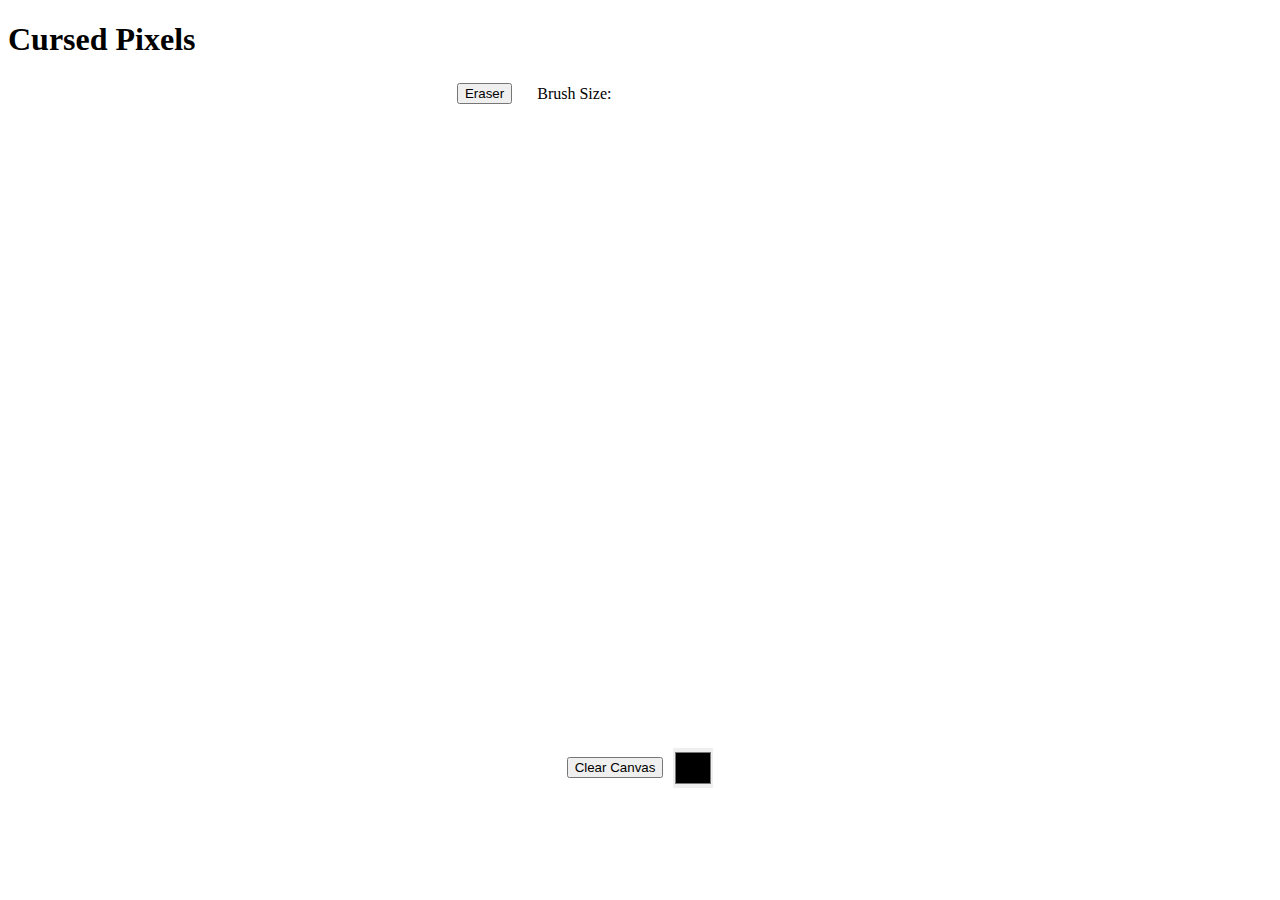
<file: index.html>
<!DOCTYPE html>
<html lang="en">

<head>
    <title>Cursed Pixels</title>
    <meta charset="UTF-8">
    <link href="https://cursedprograms.github.io/cursedentertainment/cursedFavicon.png" rel="icon" type="image/x-icon" />
    <meta name="viewport" content="width=device-width, initial-scale=1.0">
    <link rel="stylesheet" href="index.css">
</head>

<body>
    <div class="content"></div>
    <h1>Cursed Pixels</h1>   
    <div style="display: flex; justify-content: center; align-items: center; gap: 10px;">
        <button id="eraserButton">Eraser</button>
        <label for="brushSize">Brush Size:</label>
        <input type="range" id="brushSize" min="1" max="250" value="5">
    </div>
    <canvas id="paintCanvas" width="800" height="600" style="background-color: white;"></canvas>
    <div style="display: flex; justify-content: center; align-items: center; gap: 10px;">
        <button id="clearButton">Clear Canvas</button>
        <input type="color" id="colorPicker" value="#000000">
    </div>
</div>
    <footer id="dynamicFooter"></footer>
    <script src="https://cursedprograms.github.io/cursedentertainment/scripts/footer.js"></script>
    <script src="scripts/paint.js"></script>
    <script src="scripts/dragAndDrop.js"></script>
</body>

</html>
</file>
<file: index.css>
@import url('https://cursedprograms.github.io/cursedentertainment/styles/main-style.css');

body {
    overflow: hidden;
}

canvas {
    border: 1px solid var(--color-primary-light);
    display: block;
    margin: 20px auto;
}

.button-container {
    display: flex;
    justify-content: center;
    align-items: center;
    gap: 10px;
}

input[type="color"] {
    width: 40px;
    height: 40px;
    padding: 0;
    border: none;
    cursor: pointer;
}

label {
    background-color: var(--color-primary);
    color: var(--color-text);
    padding: 5px;
    margin-left: 10px;
    border-radius: 5px;
}

input[type="range"] {
    width: 100px;
    margin-left: 5px;
    background-color: var(--color-primary);
}

#brushSize {
    width: 15%; 
    height: 10px;
    -webkit-appearance: none;
    appearance: none;
    background: var(--color-light-grey);
    border-radius: 5px; 
    outline: none;
    opacity: 0.7;
    transition: opacity 0.2s;
}

#brushSize:hover {
    opacity: 1;
}

#brushSize::-webkit-slider-thumb {
    -webkit-appearance: none; 
    appearance: none;
    width: 20px;
    height: 20px; 
    background: var(--color-tertiary);
    border-radius: 50%;
    cursor: pointer; 
}

#brushSize::-moz-range-thumb {
    width: 20px;
    height: 20px; 
    background: var(--color-tertiary);
    border-radius: 50%;
    cursor: pointer; 
}
</file>
